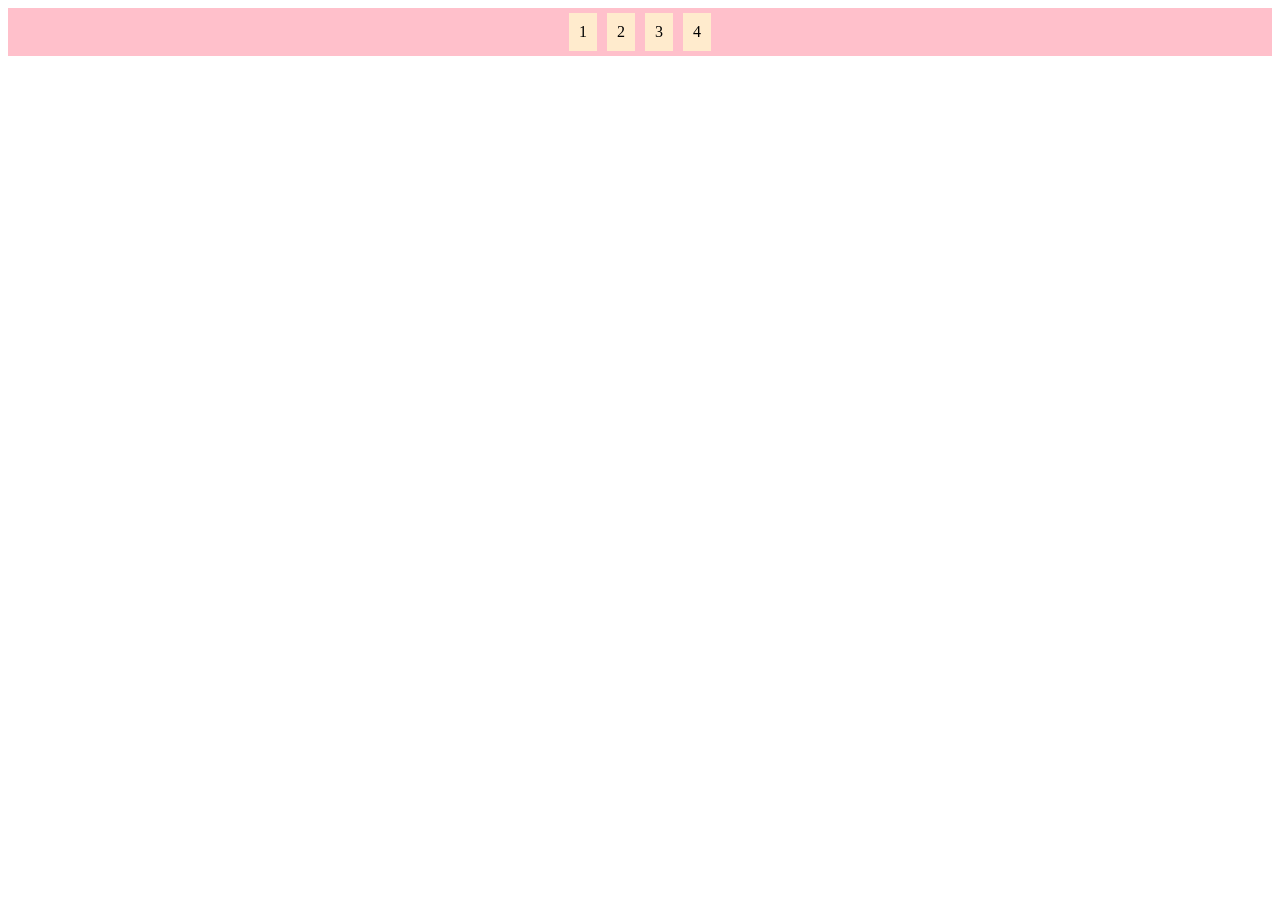
<file: index.html>
<!DOCTYPE html>
<html lang="pt-br">
<head>
    <meta charset="UTF-8">
    <meta name="viewport" content="width=device-width, initial-scale=1.0">
    <title>flex box</title>
    <link rel="stylesheet" href="style.css">
</head>
<body>
    <div class="pai">
    <div>1</div>
    <div>2</div>
    <div>3</div>
    <div>4</div>
    </div>  
</body>
</html>
</file>
<file: style.css>
.pai { display: flex;
       background-color: pink;
       flex-direction: row;
       flex-wrap: nowrap; 
       justify-content: center;
                    }

.pai div{ background-color: blanchedalmond;
          border: 1px paleturquoise;
          padding: 10px;
          margin: 5px;
          text-align: center; 

                    }
</file>
